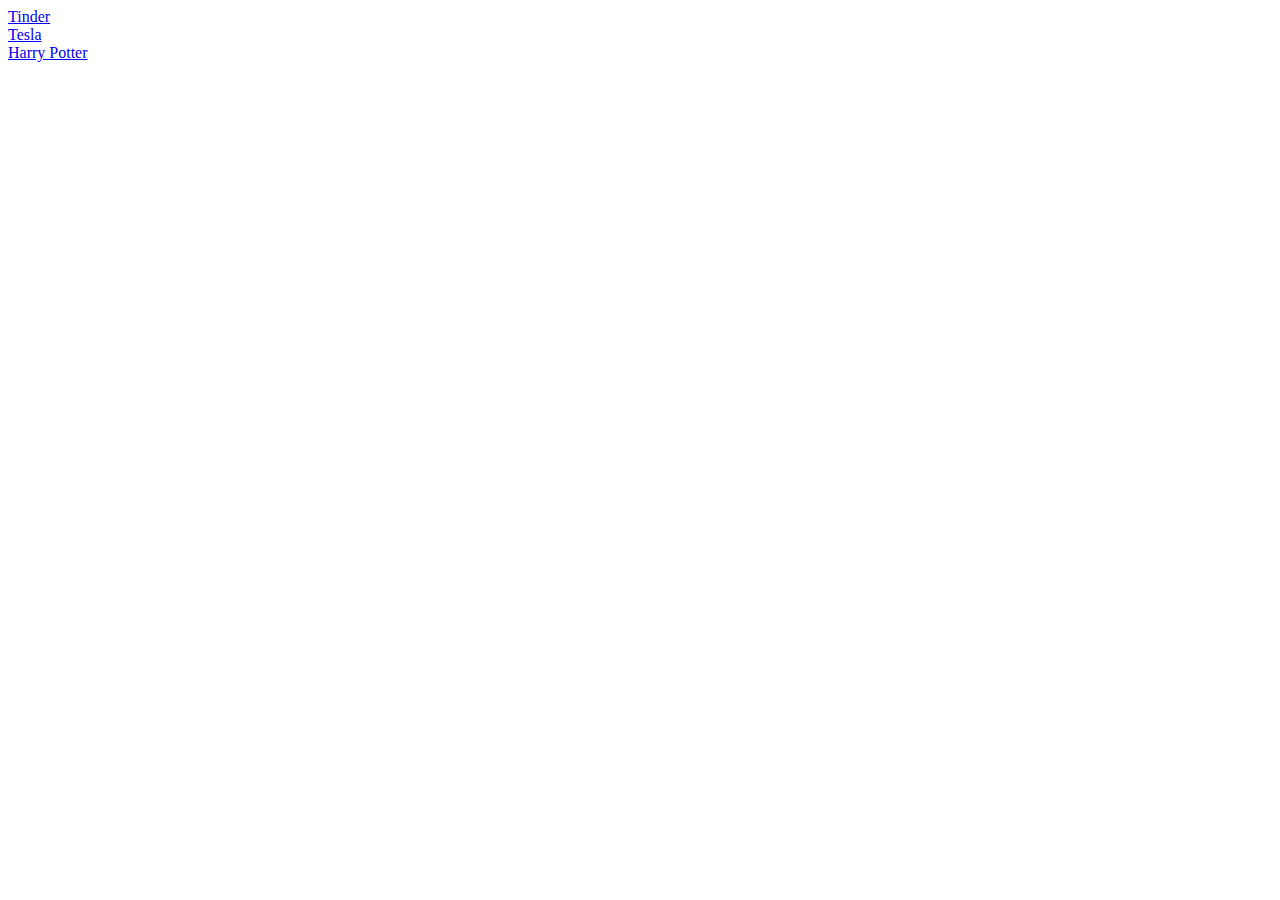
<file: index.html>
<!DOCTYPE html>
<html lang="fr">
<head>
    <meta charset="UTF-8">
    <meta http-equiv="X-UA-Compatible" content="IE=edge">
    <meta name="viewport" content="width=device-width, initial-scale=1.0">
    <title>Bootstrap Training</title>
</head>
<body>
    <a href="./Tinder/index.html">Tinder</a><br>
    <a href="./Tesla/index.html">Tesla</a><br>
    <a href="./Harry_Potter/index.html">Harry Potter</a><br>
</body>
</html>
</file>
